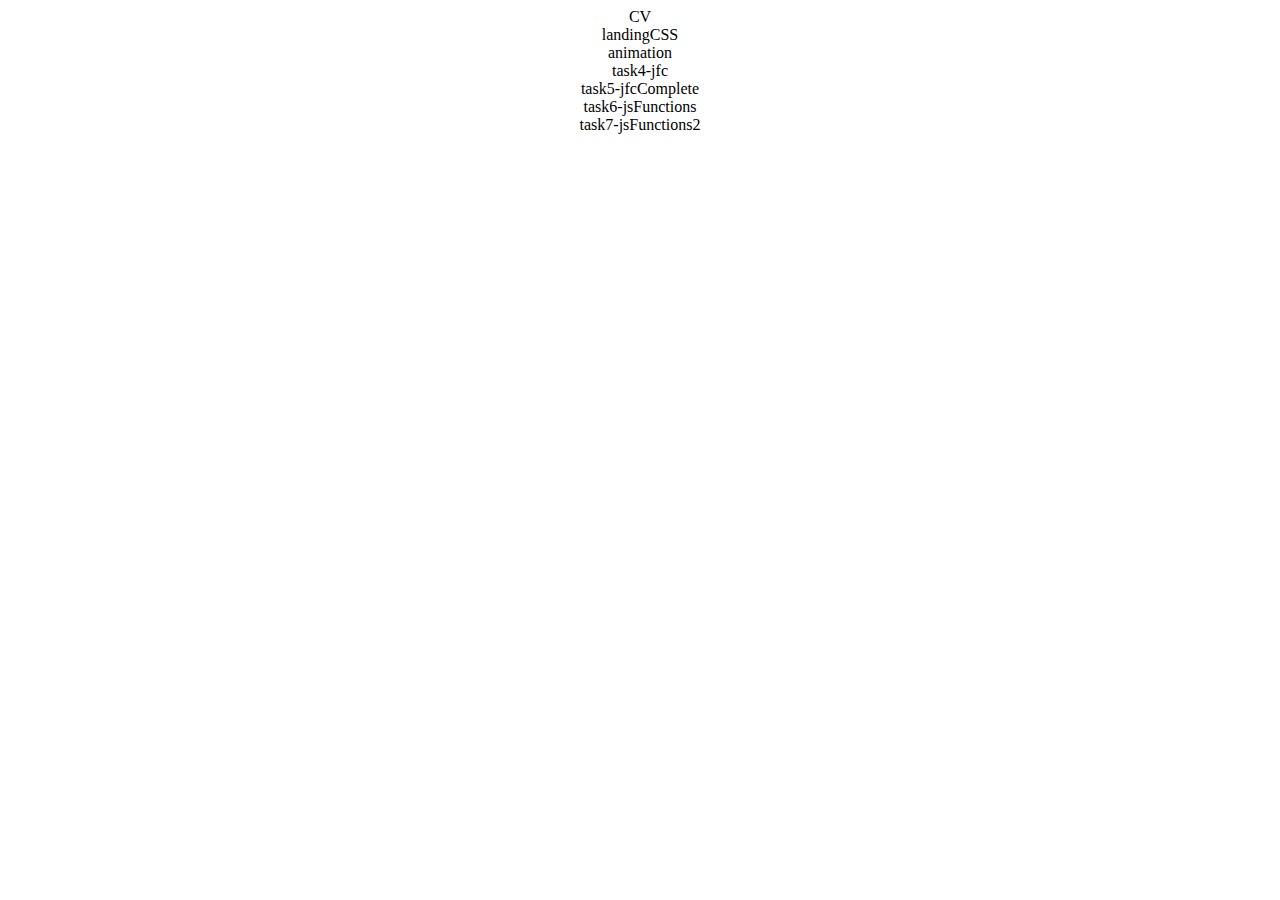
<file: index.html>
<!DOCTYPE html>
<html lang="en">
  <head>
    <meta charset="UTF-8" />
    <meta name="viewport" content="width=device-width, initial-scale=1.0" />
    <link rel="stylesheet" href="style.css" />
    <title>Home</title>
  </head>
  <body>
    <a href="./CV">CV</a>
    <a href="./landingcss">landingCSS</a>
    <a href="./animation">animation</a>
    <a href="./task4-jfc">task4-jfc</a>
    <a href="./task5-jfcComplete">task5-jfcComplete</a>
    <a href="./task6-jsFunctions">task6-jsFunctions</a>
    <a href="./task7-jsFunctions2">task7-jsFunctions2</a>
  </body>
</html>
</file>
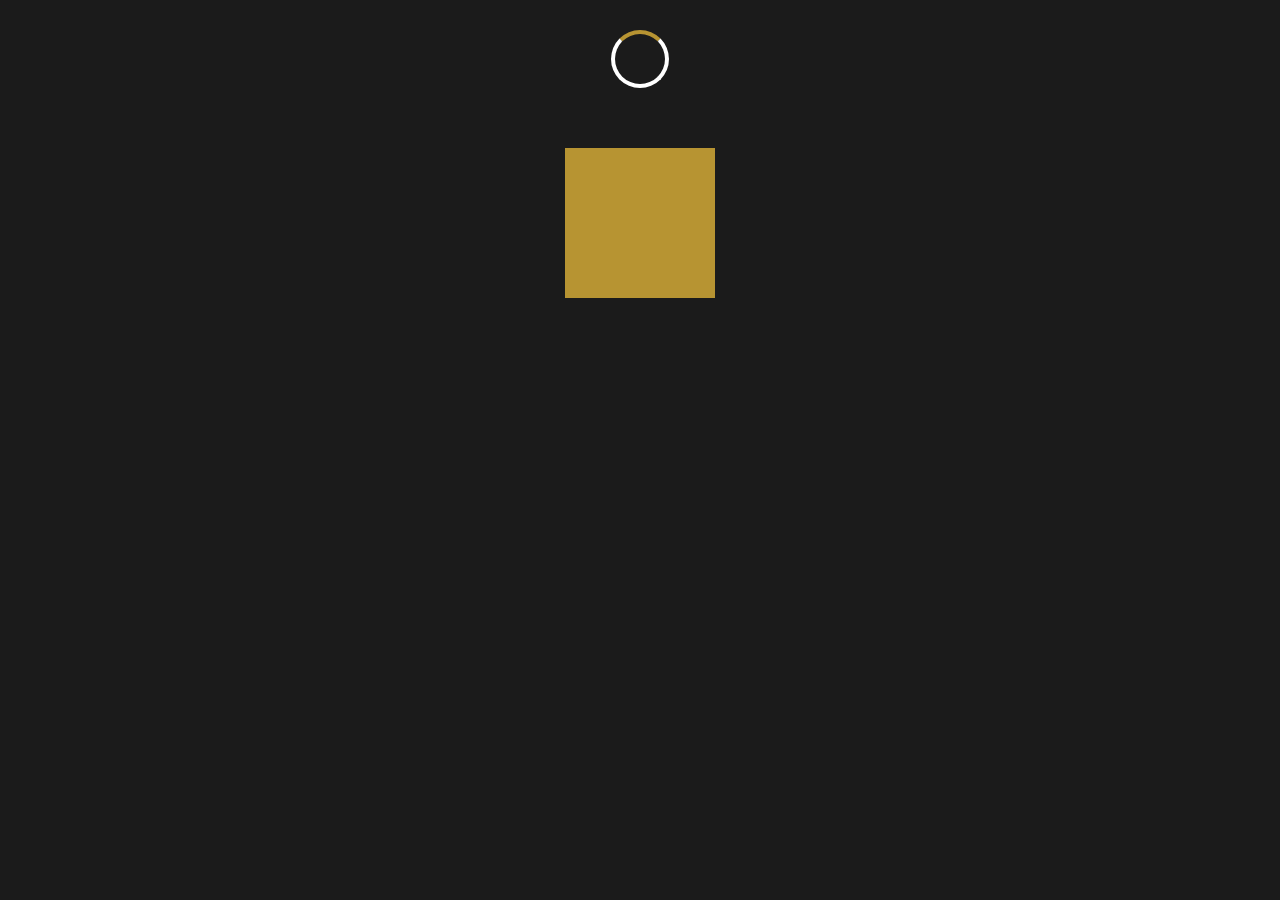
<file: animation/index.html>
<!DOCTYPE html>
<html lang="en">
	<head>
		<meta charset="UTF-8" />
		<meta
			name="viewport"
			content="width=device-width, initial-scale=1.0"
		/>
		<link
			rel="stylesheet"
			href="css/normalize.css"
		/>
		<link
			rel="stylesheet"
			href="css/style.css"
		/>
		<title>animation</title>
	</head>
	<body>
		<div class="container">
			<div class="Loading-spinner"></div>
			<div class="change-shapes"></div>
		</div>
	</body>
</html>
</file>
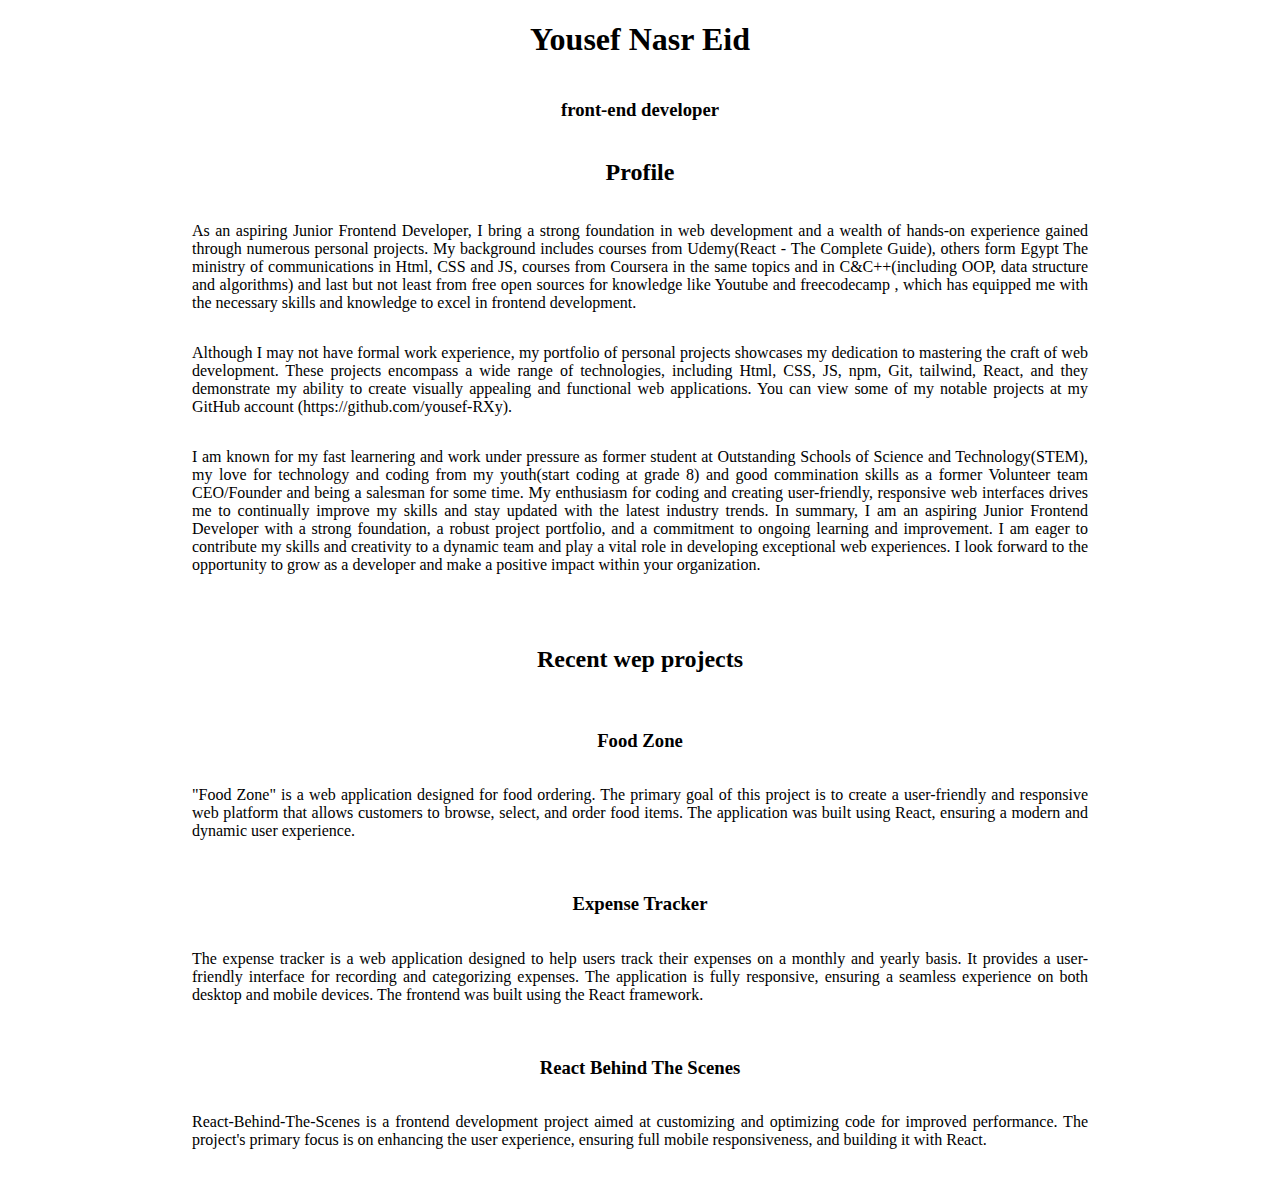
<file: CV/index.html>
<!DOCTYPE html>
<html lang="en">
	<head>
		<meta charset="UTF-8" />
		<meta
			name="viewport"
			content="width=device-width, initial-scale=1.0"
		/>
		<link
			rel="stylesheet"
			href="style.css"
		/>
		<title>CV</title>
	</head>
	<body>
		<div>
			<h1>Yousef Nasr Eid</h1>
			<h3>front-end developer</h3>
		</div>

		<div>
			<h2>Profile</h2>
			<p>
				As an aspiring Junior Frontend Developer, I bring a strong foundation in
				web development and a wealth of hands-on experience gained through
				numerous personal projects. My background includes courses from
				Udemy(React - The Complete Guide), others form Egypt The ministry of
				communications in Html, CSS and JS, courses from Coursera in the same
				topics and in C&C++(including OOP, data structure and algorithms) and
				last but not least from free open sources for knowledge like Youtube and
				freecodecamp , which has equipped me with the necessary skills and
				knowledge to excel in frontend development.
			</p>
			<p>
				Although I may not have formal work experience, my portfolio of personal
				projects showcases my dedication to mastering the craft of web
				development. These projects encompass a wide range of technologies,
				including Html, CSS, JS, npm, Git, tailwind, React, and they demonstrate
				my ability to create visually appealing and functional web applications.
				You can view some of my notable projects at my GitHub account
				(https://github.com/yousef-RXy).
			</p>
			<p>
				I am known for my fast learnering and work under pressure as former
				student at Outstanding Schools of Science and Technology(STEM), my love
				for technology and coding from my youth(start coding at grade 8) and
				good commination skills as a former Volunteer team CEO/Founder and being
				a salesman for some time. My enthusiasm for coding and creating
				user-friendly, responsive web interfaces drives me to continually
				improve my skills and stay updated with the latest industry trends. In
				summary, I am an aspiring Junior Frontend Developer with a strong
				foundation, a robust project portfolio, and a commitment to ongoing
				learning and improvement. I am eager to contribute my skills and
				creativity to a dynamic team and play a vital role in developing
				exceptional web experiences. I look forward to the opportunity to grow
				as a developer and make a positive impact within your organization.
			</p>
			<br />
			<br />
		</div>

		<div>
			<h2>Recent wep projects</h2>
			<br />
			<h3>
				<a
					target="_blank"
					href="https://yousef-rxy.github.io/foodZone/"
					>Food Zone</a
				>
			</h3>
			<p>
				"Food Zone" is a web application designed for food ordering. The primary
				goal of this project is to create a user-friendly and responsive web
				platform that allows customers to browse, select, and order food items.
				The application was built using React, ensuring a modern and dynamic
				user experience.
			</p>
			<br />

			<h3>
				<a
					target="_blank"
					href="https://yousef-rxy.github.io/expenseTracker/"
					>Expense Tracker</a
				>
			</h3>
			<p>
				The expense tracker is a web application designed to help users track
				their expenses on a monthly and yearly basis. It provides a
				user-friendly interface for recording and categorizing expenses. The
				application is fully responsive, ensuring a seamless experience on both
				desktop and mobile devices. The frontend was built using the React
				framework.
			</p>
			<br />

			<h3>
				<a
					target="_blank"
					href="https://github.com/yousef-RXy/React-Behind-The-Scenes"
					>React Behind The Scenes</a
				>
			</h3>
			<p>
				React-Behind-The-Scenes is a frontend development project aimed at
				customizing and optimizing code for improved performance. The project's
				primary focus is on enhancing the user experience, ensuring full mobile
				responsiveness, and building it with React.
			</p>
			<br />
		</div>
	</body>
</html>
</file>
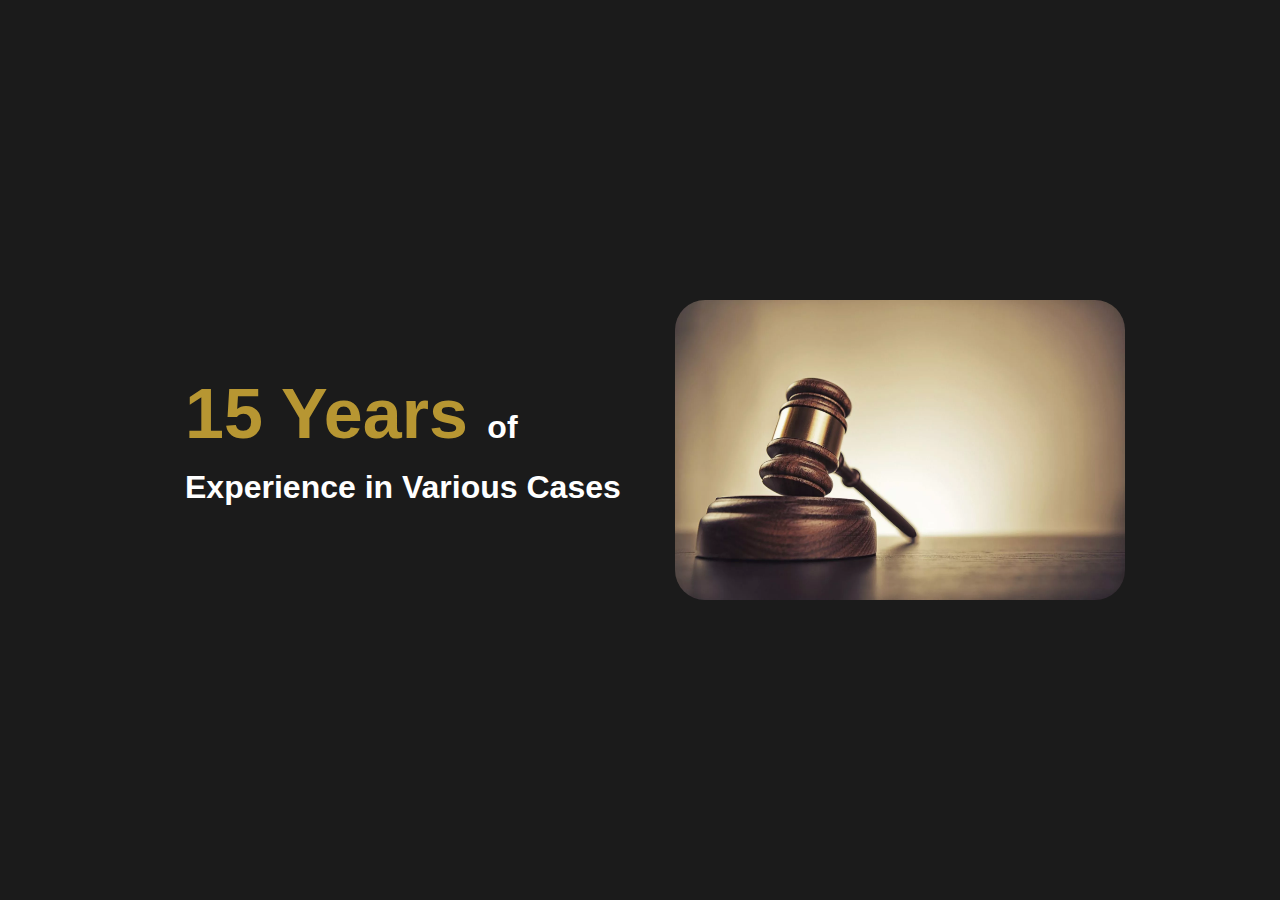
<file: landingcss/index.html>
<!DOCTYPE html>
<html lang="en">
	<head>
		<meta charset="UTF-8" />
		<meta
			http-equiv="X-UA-Compatible"
			content="IE=edge"
		/>
		<meta
			name="viewport"
			content="width=device-width, initial-scale=1.0"
		/>

		<link
			rel="stylesheet"
			href="css/normalize.css"
		/>
		<link
			rel="stylesheet"
			href="css/style.css"
		/>

		<title>JFC Home</title>
	</head>

	<body>
		<div class="landing">
			<div class="landing--div">
				<div class="landing--text">
					<h1 class="landing--div__header">
						<span class="landing--div__span"> 15 Years </span> of Experience in
						Various Cases
					</h1>
				</div>
				<img
					src="images/pexels-photo-8693379.webp"
					class="landing--img"
				/>
			</div>
		</div>
	</body>
</html>
</file>
<file: style.css>
* {
	margin: 0;
	padding: 0;
	box-sizing: inherit;
}

html {
	box-sizing: border-box;
}

body {
	margin: 8px;
	display: flex;
	justify-content: center;
	align-items: center;
	flex-direction: column;
}

div {
	display: flex;
	justify-content: center;
	align-items: center;
	flex-direction: column;
}

p {
	max-width: 70%;
	text-align: justify;
}

a {
	text-decoration: none;
	color: inherit;
}
</file>
<file: animation/css/style.css>
body {
	background-color: #1b1b1b;
	height: 100%;
	position: relative;
	overflow: hidden;
}

.container {
	display: flex;
	align-items: center;
	flex-direction: column;
}

.Loading-spinner {
	border: 4px solid white;
	border-top: 4px solid #b79432;
	border-radius: 50%;
	width: 50px;
	height: 50px;
	animation: rotate 1.3s infinite linear;
	margin: 30px 0;
}

@keyframes rotate {
	from {
		transform: rotate(0deg);
	}
	to {
		transform: rotate(360deg);
	}
}

.change-shapes {
	width: 150px;
	height: 150px;
	margin: 30px 0;
	background-color: #b79432;
	animation: changeShape 2s 1s infinite alternate;
}

@keyframes changeShape {
	0% {
		border-radius: 10% 10% 10% 10%;
		transform: rotate(0deg);
	}
	25% {
		border-radius: 50% 10% 10% 10%;
		transform: rotate(45deg);
	}
	50% {
		border-radius: 50% 50% 10% 10%;
		transform: rotate(90deg);
	}
	75% {
		border-radius: 50% 50% 50% 10%;
		transform: rotate(135deg);
	}
	100% {
		border-radius: 50% 50% 50% 50%;
		transform: rotate(180deg);
	}
}
</file>
<file: CV/style.css>
body {
	display: flex;
	justify-content: center;
	align-items: center;
	flex-direction: column;
	margin: 0%;
}
div {
	display: flex;
	justify-content: center;
	align-items: center;
	flex-direction: column;
}
p {
	max-width: 70%;
	text-align: justify;
}

a {
	text-decoration: none;
	color: inherit;
}
</file>
<file: landingcss/css/style.css>
* {
	margin: 0;
	padding: 0;
	box-sizing: inherit;
}

html {
	box-sizing: border-box;
}

body {
	background-color: #1b1b1b;
}

.landing {
	height: 100dvh;
	background-color: #1b1b1b;
	display: flex;
	justify-content: center;
}

.landing--div {
	width: 100%;
	display: flex;
	justify-content: center;
	align-items: center;
	flex-wrap: wrap;
	padding: 70px 0;
}

.landing--text {
	width: 500px;
	display: flex;
	justify-content: center;
	text-align: left;
	padding-left: 30px;
	margin-right: 20px;
}

.landing--div__header {
	color: white;
	font-family: "Urbanist", sans-serif;
	line-height: 60px;
}

.landing--div__span {
	color: #b79632;
	font-family: "Urbanist", sans-serif;
	font-weight: 800;
	font-size: 70px;
}

.landing--img {
	width: 450px;
	height: 300px;
	border-radius: 30px;
}

@media screen and (max-width: 510px) {
	.landing--img {
		width: 90%;
		height: 300px;
		border-radius: 30px;
	}
}
</file>
